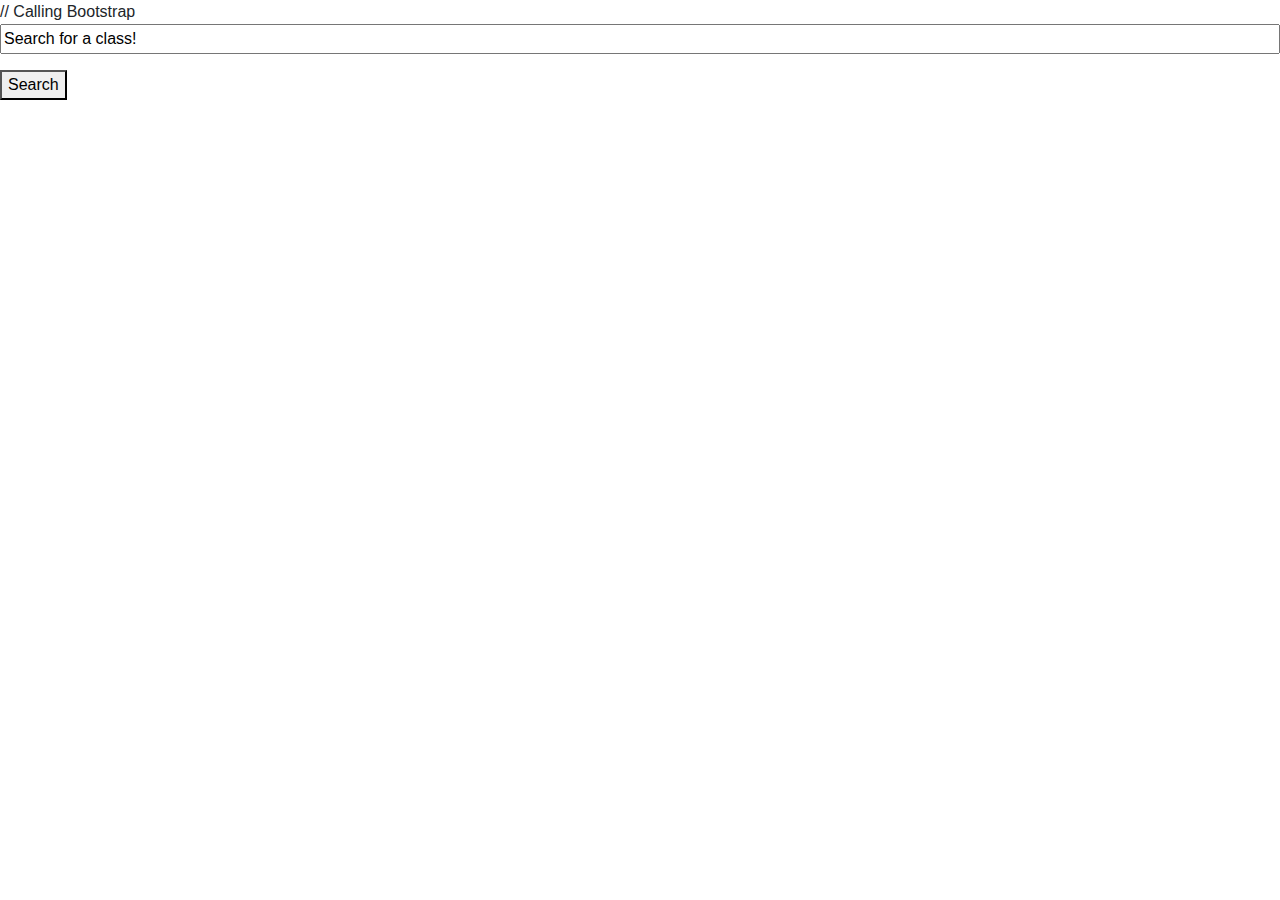
<file: index.html>
<!DOCTYPE html>
<html>
  <head>
    <meta charset="utf-8">
    <link rel="stylesheet" href="main.css">
    <title> Something</title>
    // Calling Bootstrap
    <link rel="stylesheet" href="https://maxcdn.bootstrapcdn.com/bootstrap/4.0.0/css/bootstrap.min.css" integrity="sha384-Gn5384xqQ1aoWXA+058RXPxPg6fy4IWvTNh0E263XmFcJlSAwiGgFAW/dAiS6JXm" crossorigin="anonymous">
    <script src="https://maxcdn.bootstrapcdn.com/bootstrap/4.0.0/js/bootstrap.min.js" integrity="sha384-JZR6Spejh4U02d8jOt6vLEHfe/JQGiRRSQQxSfFWpi1MquVdAyjUar5+76PVCmYl" crossorigin="anonymous"></script>

  </head>
  <body>
    <div class="searchBar">
      <input class="input-group mb-3" type="text" name="" value="Search for a class!">
      <button type="button" name="button"> Search </button>
    </div>
  </body>
</html>
</file>
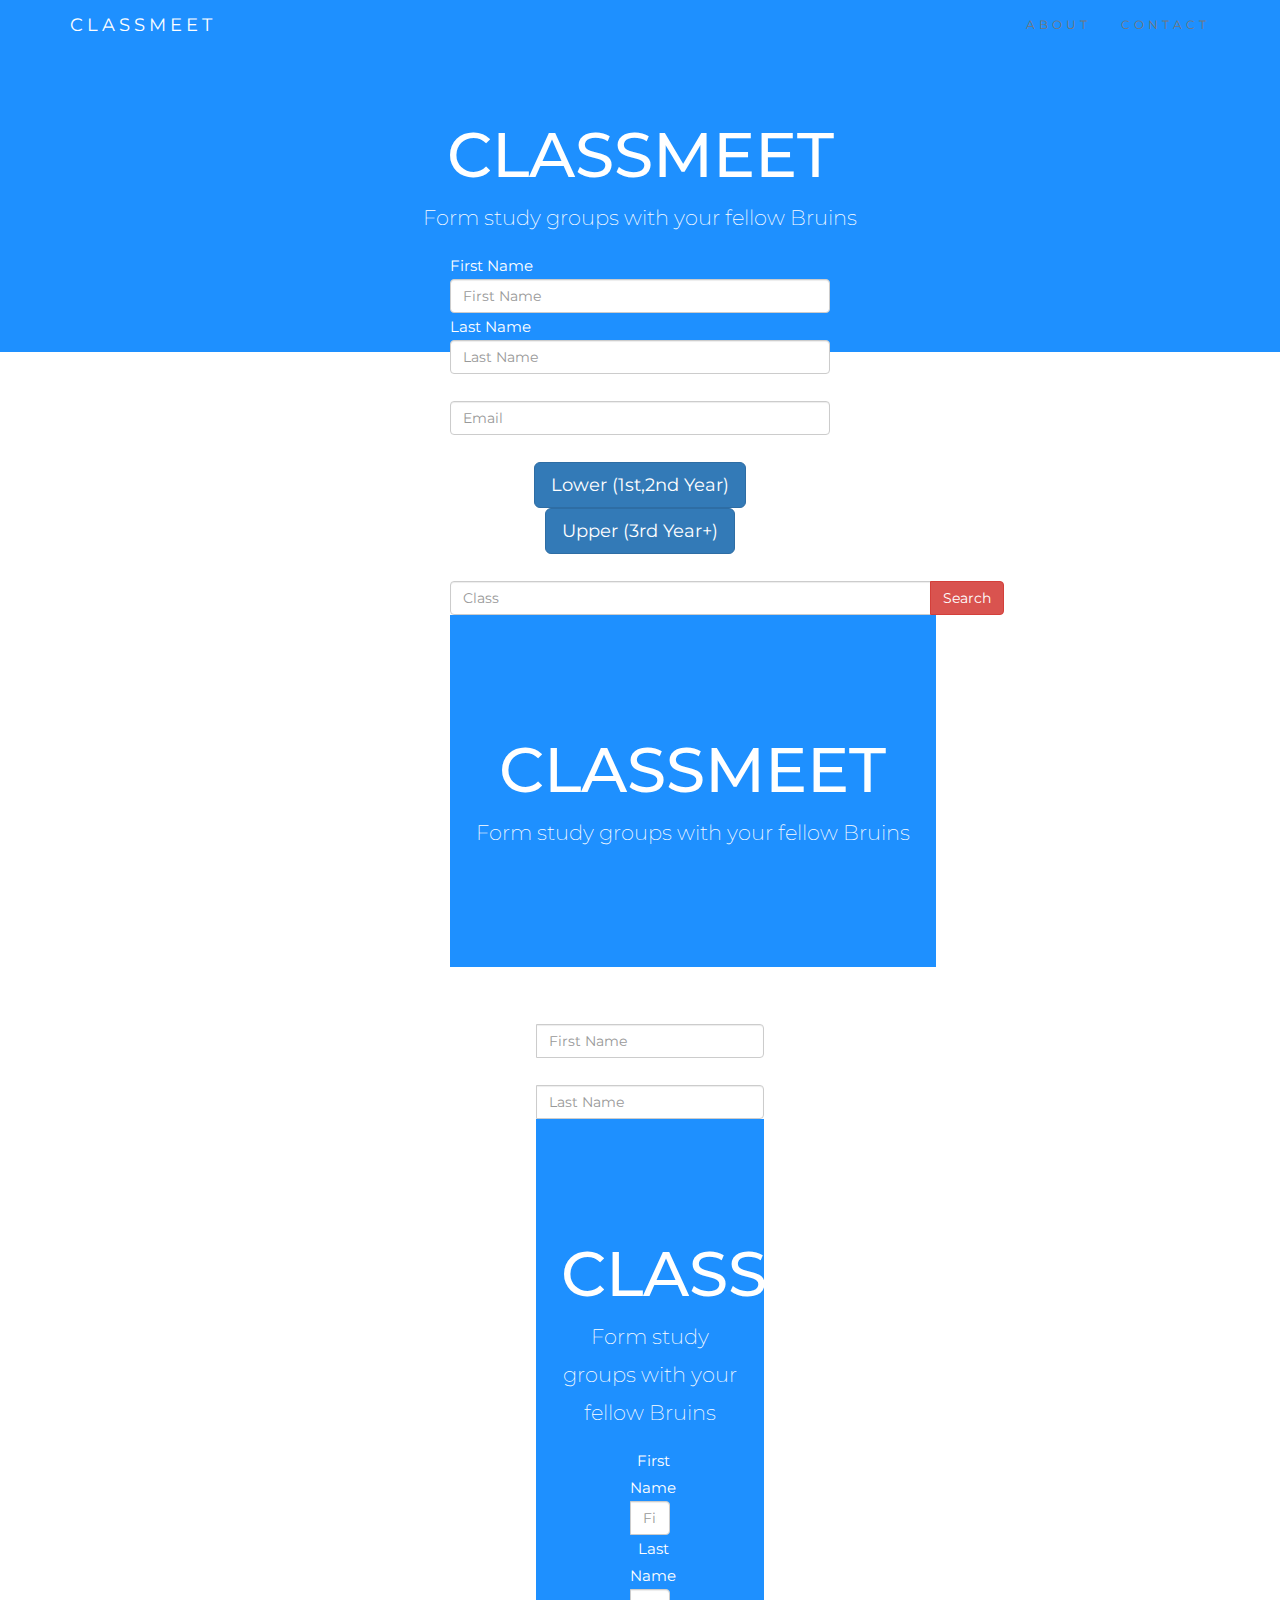
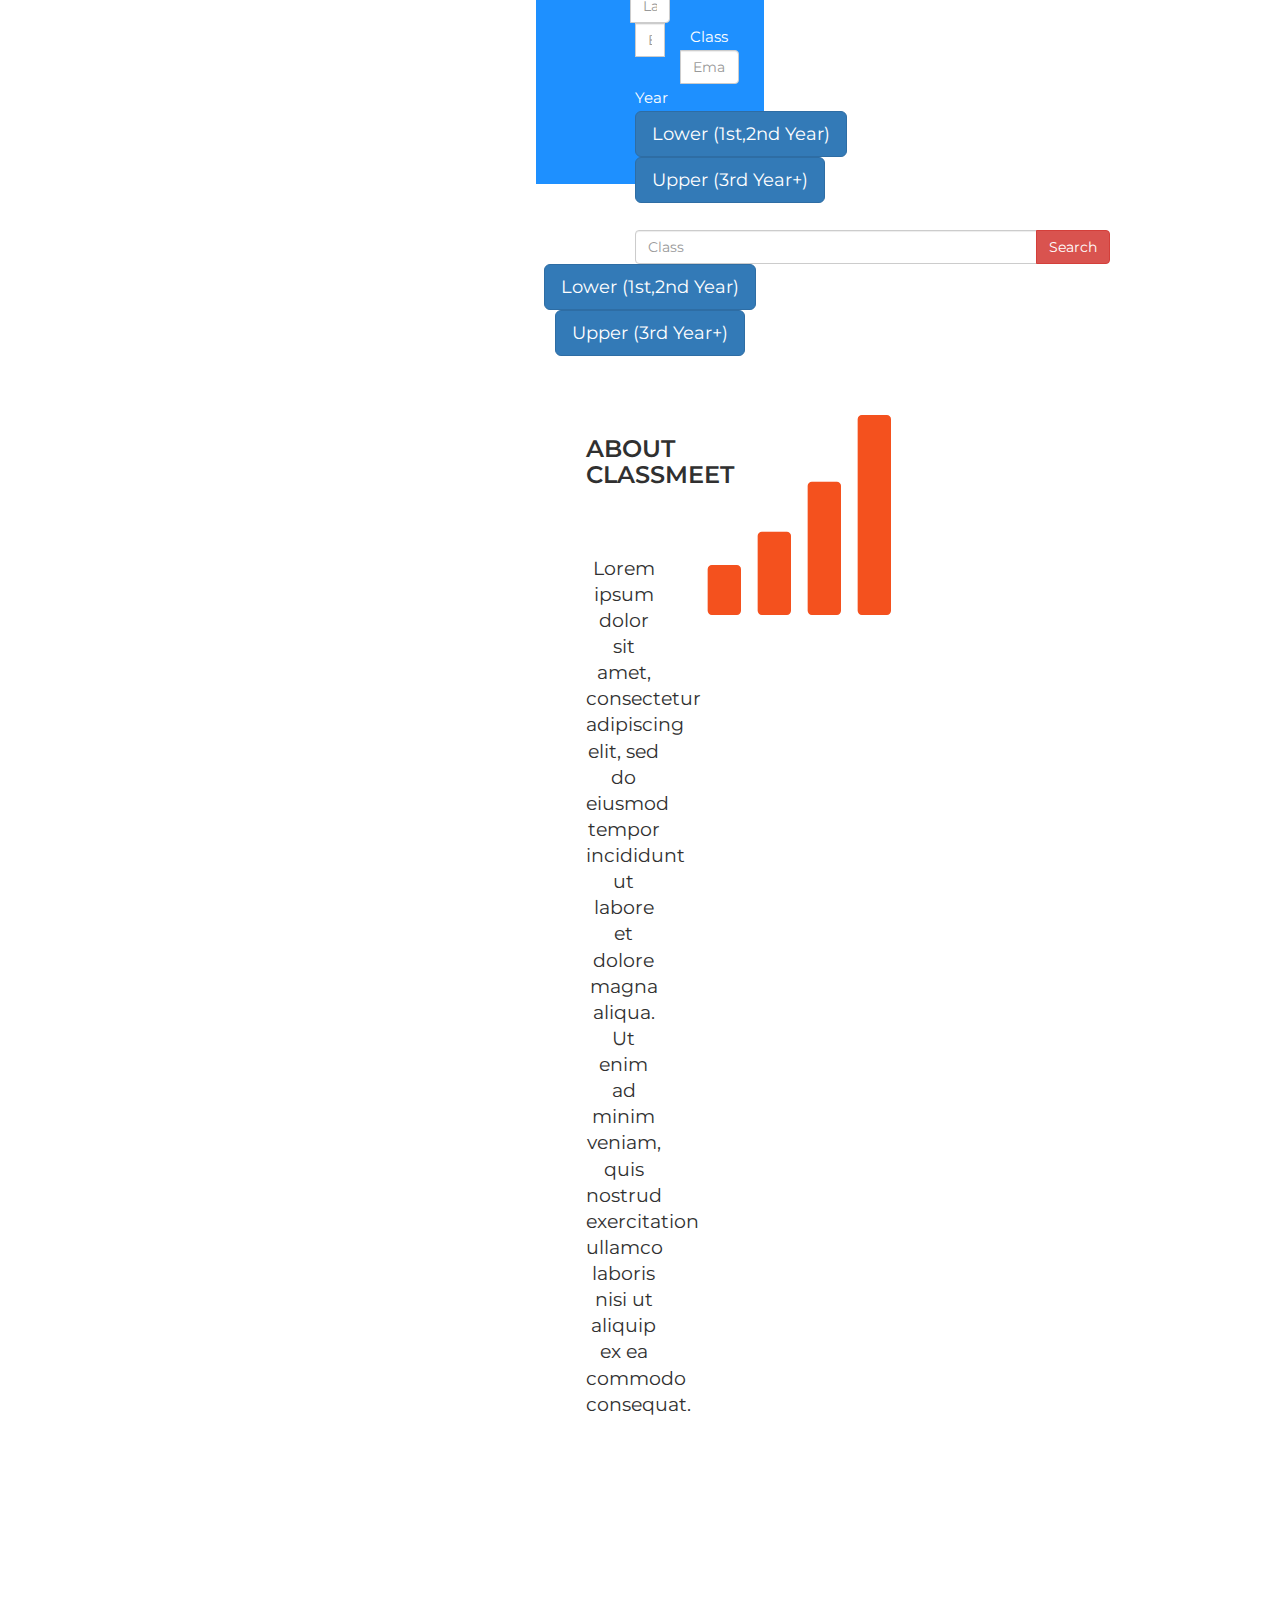
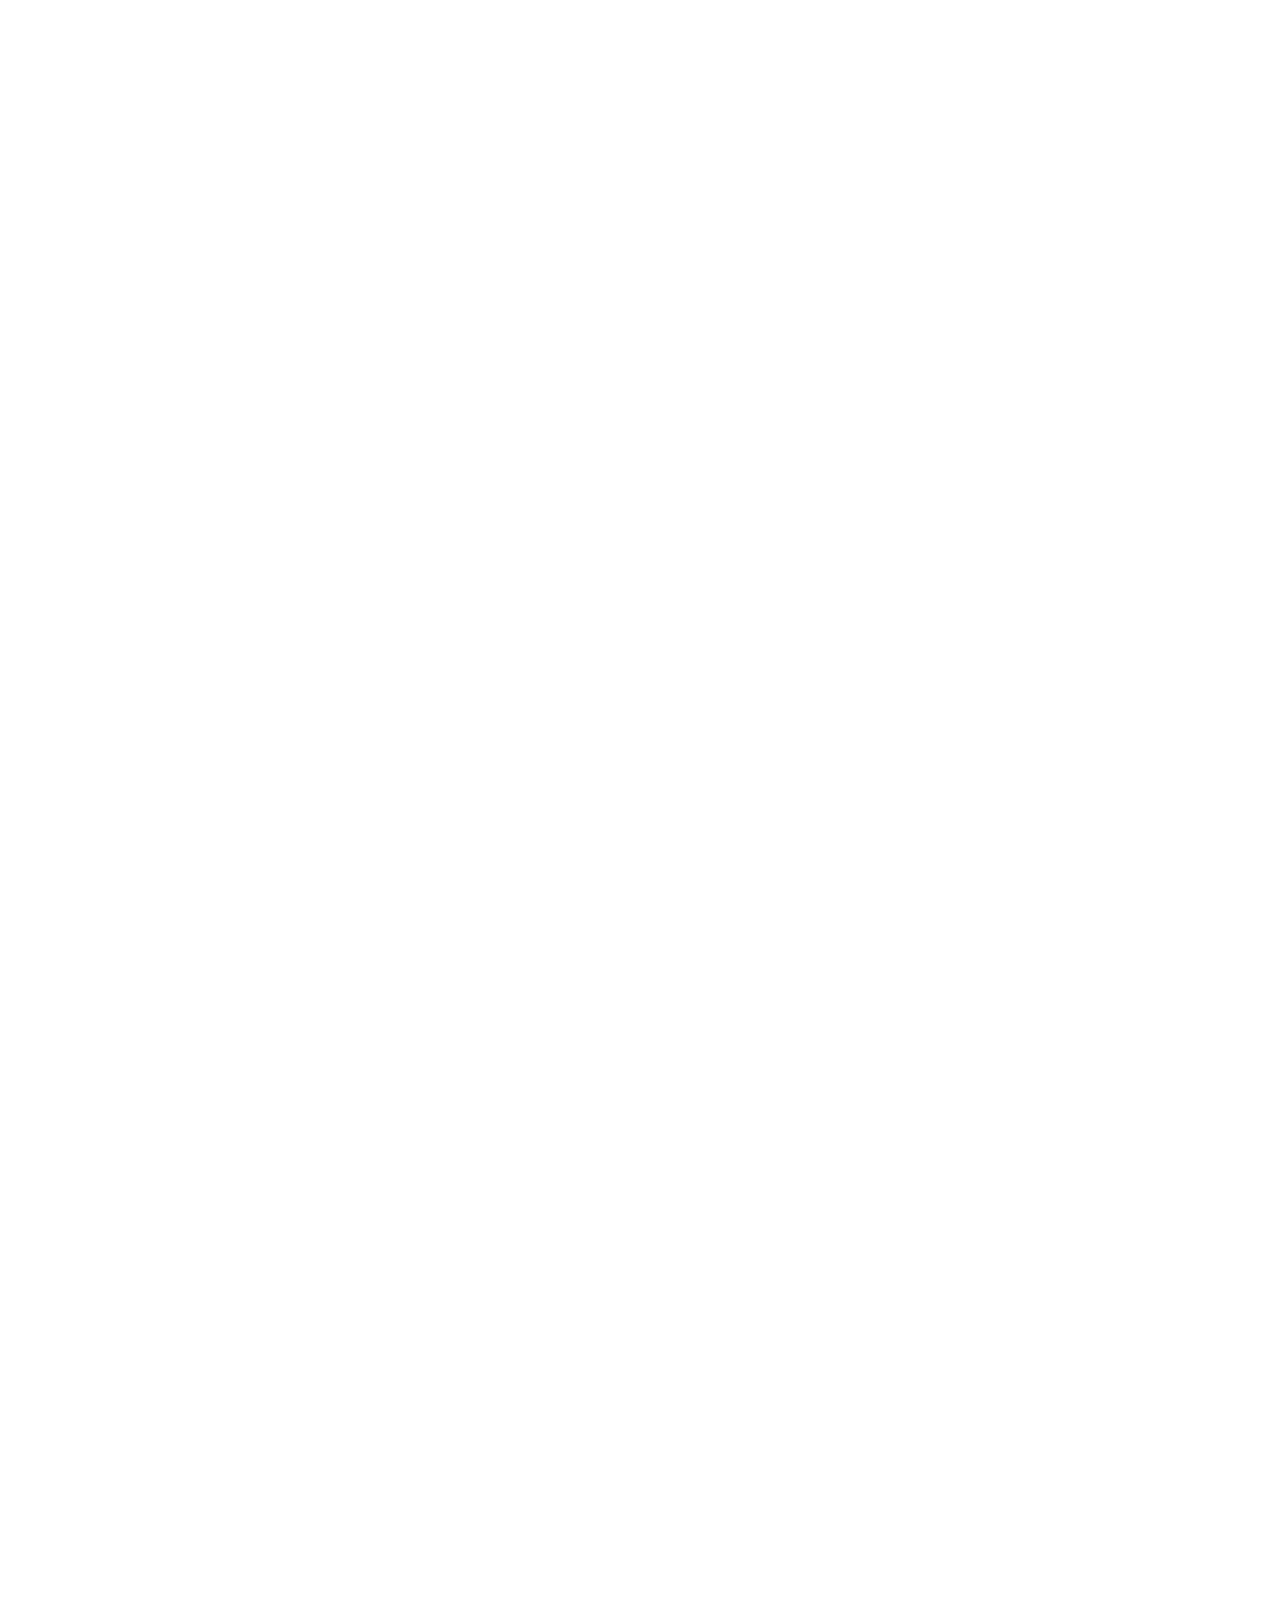
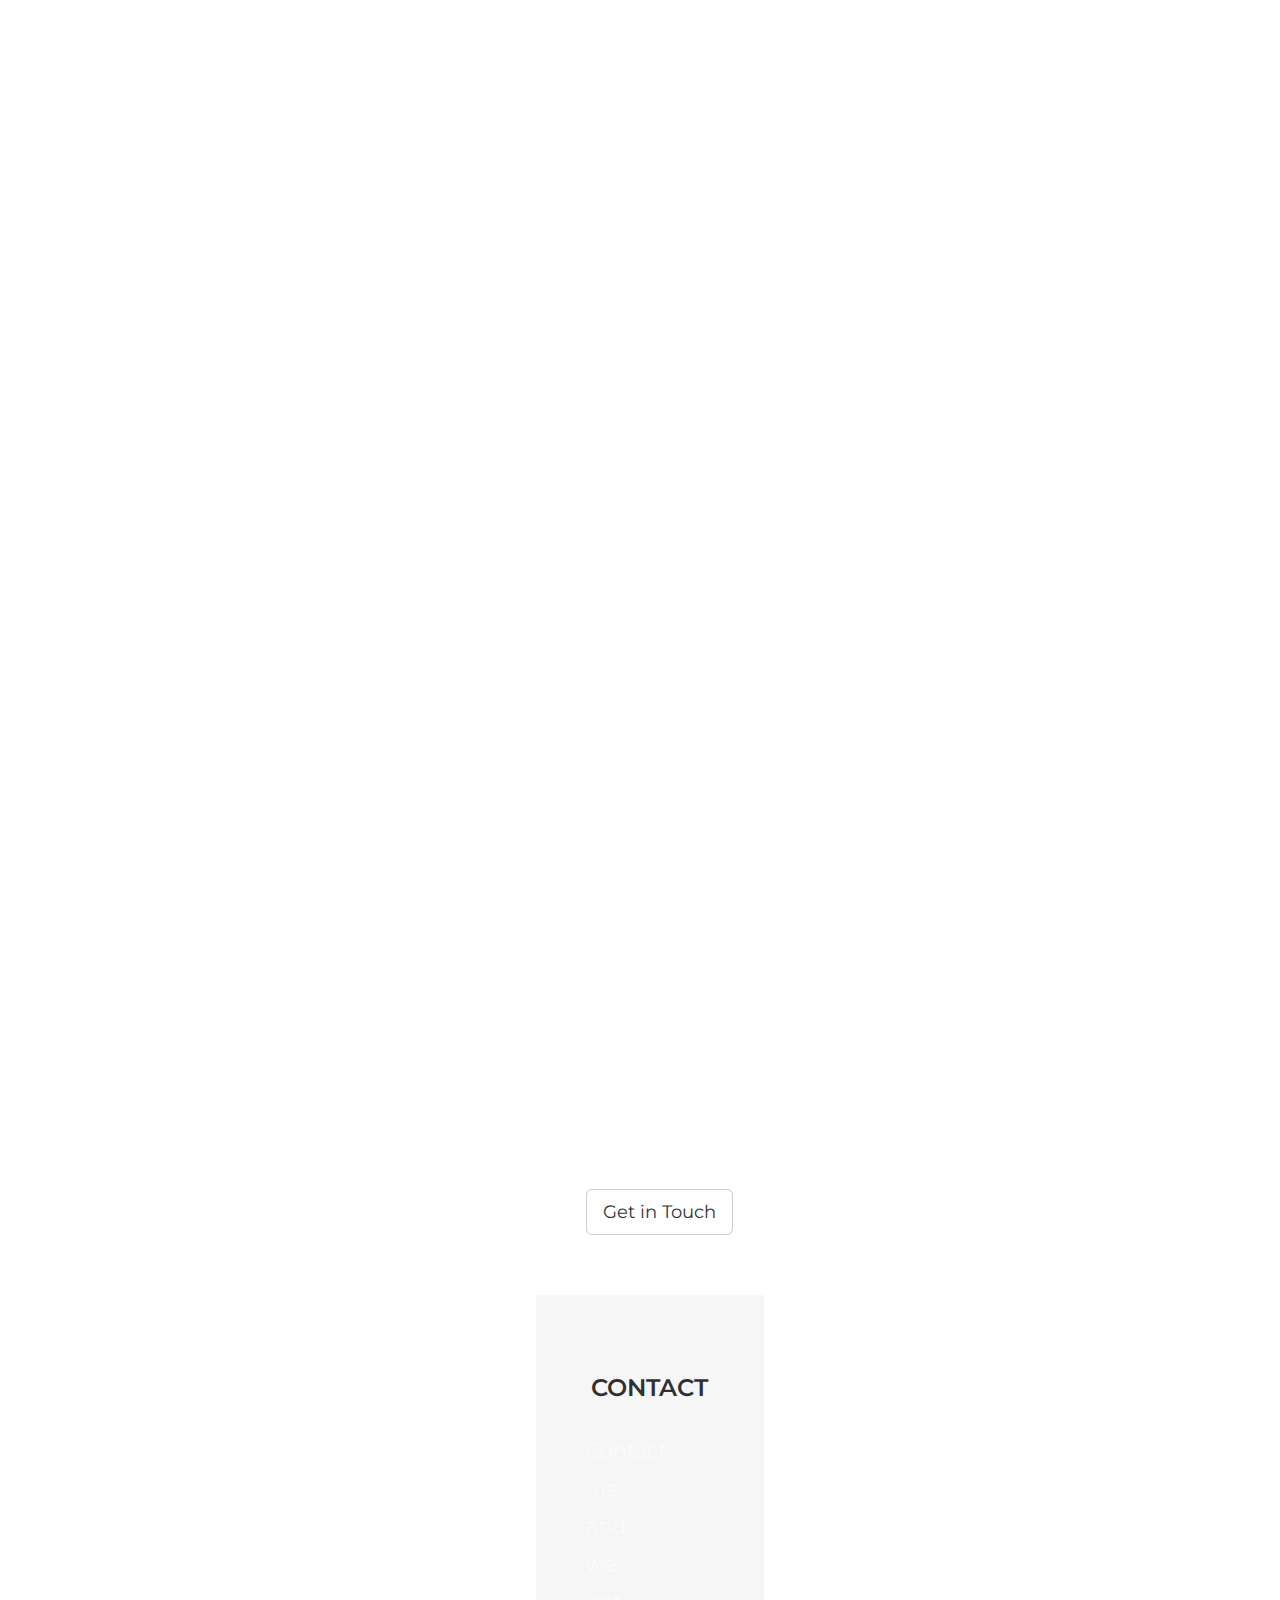
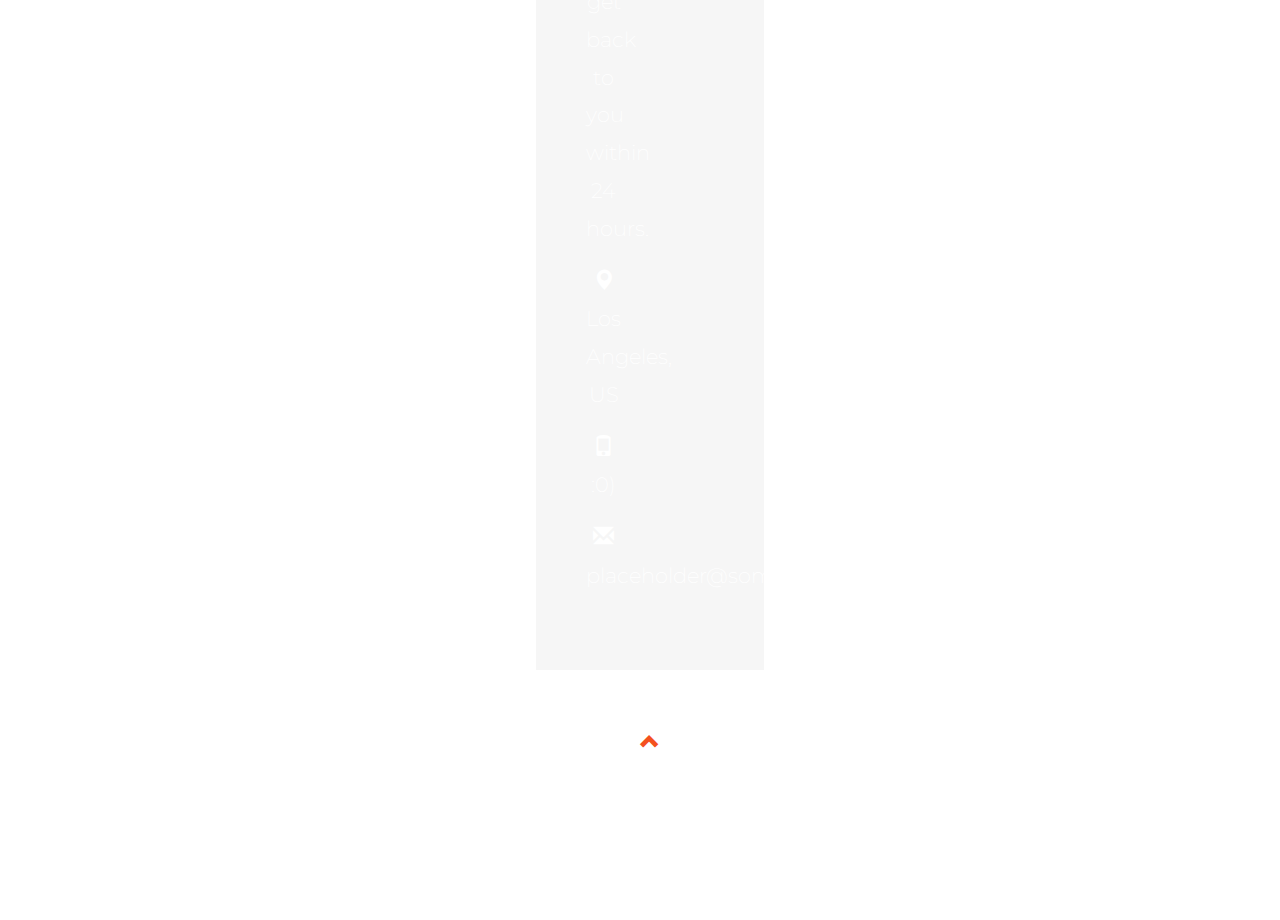
<file: ClassMeet.html>
<!DOCTYPE html>
<html lang="en">
<head>
  <!-- Theme Made By www.w3schools.com - No Copyright -->
  <title>Bootstrap Theme Company Page</title>
  <meta charset="utf-8">
  <meta name="viewport" content="width=device-width, initial-scale=1">
  <link rel="stylesheet" href="https://maxcdn.bootstrapcdn.com/bootstrap/3.3.7/css/bootstrap.min.css">
  <link href="https://fonts.googleapis.com/css?family=Montserrat" rel="stylesheet" type="text/css">
  <link href="https://fonts.googleapis.com/css?family=Lato" rel="stylesheet" type="text/css">
  <script src="https://ajax.googleapis.com/ajax/libs/jquery/3.3.1/jquery.min.js"></script>
  <script src="https://maxcdn.bootstrapcdn.com/bootstrap/3.3.7/js/bootstrap.min.js"></script>
  <style>
  body {
      font: 400 15px Lato, sans-serif;
      line-height: 1.8;
      color: #818181;
  }
  h2 {
      font-size: 24px;
      text-transform: uppercase;
      color: #303030;
      font-weight: 600;
      margin-bottom: 30px;
  }
  h4 {
      font-size: 19px;
      line-height: 1.375em;
      color: #303030;
      font-weight: 400;
      margin-bottom: 30px;
  }
  .jumbotron {
      background-color:DodgerBlue;
      color:White;
      padding: 100px 25px;
      font-family: Montserrat, sans-serif;
  }
  .container-fluid {
      padding: 60px 50px;
  }
  .bg-grey {
      background-color: #f6f6f6;
  }
  .logo-small {
      color: White;
      font-size: 50px;
  }
  .logo {
      color: #f4511e;
      font-size: 200px;
  }
  .thumbnail {
      padding: 0 0 15px 0;
      border: none;
      border-radius: 0;
  }
  .thumbnail img {
      width: 100%;
      height: 100%;
      margin-bottom: 10px;
  }
  .carousel-control.right, .carousel-control.left {
      background-image: none;
      color: #f4511e;
  }
  .carousel-indicators li {
      border-color: #f4511e;
  }
  .carousel-indicators li.active {
      background-color: #f4511e;
  }
  .item h4 {
      font-size: 19px;
      line-height: 1.375em;
      font-weight: 400;
      font-style: italic;
      margin: 70px 0;
  }
  .item span {
      font-style: normal;
  }
  .panel {
      border: 1px solid #f4511e;
      border-radius:0 !important;
      transition: box-shadow 0.5s;
  }
  .panel:hover {
      box-shadow: 5px 0px 40px rgba(0,0,0, .2);
  }
  .panel-footer .btn:hover {
      border: 1px solid #f4511e;
      background-color: #fff !important;
      color: #f4511e;
  }
  .panel-heading {
      color: #fff !important;
      background-color: #f4511e !important;
      padding: 25px;
      border-bottom: 1px solid transparent;
      border-top-left-radius: 0px;
      border-top-right-radius: 0px;
      border-bottom-left-radius: 0px;
      border-bottom-right-radius: 0px;
  }
  .panel-footer {
      background-color: white !important;
  }
  .panel-footer h3 {
      font-size: 32px;
  }
  .panel-footer h4 {
      color: #aaa;
      font-size: 14px;
  }
  .panel-footer .btn {
      margin: 15px 0;
      background-color: #f4511e;
      color: #fff;
  }
  .navbar {
      margin-bottom: 0;
      background-color:DodgerBlue;
      z-index: 9999;
      border: 0;
      font-size: 12px !important;
      line-height: 1.42857143 !important;
      letter-spacing: 4px;
      border-radius: 0;
      font-family: Montserrat, sans-serif;
  }
  .navbar li a, .navbar .navbar-brand {
      color:White;
  }
  .navbar-nav li a:hover, .navbar-nav li.active a {
      color: White!important;
      background-color: #fff !important;
  }
  .navbar-default .navbar-toggle {
      border-color: transparent;
      color: #fff !important;
  }
  footer .glyphicon {
      font-size: 20px;
      margin-bottom: 20px;
      color: #f4511e;
  }
  .slideanim {visibility:hidden;}
  .slide {
      animation-name: slide;
      -webkit-animation-name: slide;
      animation-duration: 1s;
      -webkit-animation-duration: 1s;
      visibility: visible;
  }
  @keyframes slide {
    0% {
      opacity: 0;
      transform: translateY(70%);
    }
    100% {
      opacity: 1;
      transform: translateY(0%);
    }
  }
  @-webkit-keyframes slide {
    0% {
      opacity: 0;
      -webkit-transform: translateY(70%);
    }
    100% {
      opacity: 1;
      -webkit-transform: translateY(0%);
    }
  }
  @media screen and (max-width: 768px) {
    .col-sm-4 {
      text-align: center;
      margin: 25px 0;
    }
    .btn-lg {
        width: 100%;
        margin-bottom: 35px;
    }
  }
  @media screen and (max-width: 480px) {
    .logo {
        font-size: 150px;
    }
  }
  </style>
<style rel="stylesheet" href="main.css"></style>
</head>
<body id="myPage" data-spy="scroll" data-target=".navbar" data-offset="60">

<nav class="navbar navbar-default navbar-fixed-top">
  <div class="container">
    <div class="navbar-header">
      <button type="button" class="navbar-toggle" data-toggle="collapse" data-target="#myNavbar">
        <span class="icon-bar"></span>
        <span class="icon-bar"></span>
        <span class="icon-bar"></span>
      </button>
      <a class="navbar-brand" href="#">CLASSMEET</a>
    </div>
    <div class="collapse navbar-collapse" id="myNavbar">
      <ul class="nav navbar-nav navbar-right">
        <li><a href="#about">ABOUT</a></li>
        <li><a href="#contact">CONTACT</a></li>
      </ul>
    </div>
  </div>
</nav>
  <div class="jumbotron text-center">
    <h1>CLASSMEET</h1>
    <p>Form study groups with your fellow Bruins</p>
    <form>
      <div class="row">
      </div>

        <!--First Name-->
        <div class="col-lg-4 col-lg-offset-4">
        <div class="input-group" style="align-items:center">
            <div class="input-group-prepend">
            <span text-align= "center" class="input-group-text" id="">First Name</span>
        </div>
        </div>
      <input type="text" class="form-control" size="50" placeholder="First Name" required>
      </div>


      <!--Last Name-->
      <div class="col-lg-4 col-lg-offset-4">
      <div class="input-group" style="align-items:center">
          <div class="input-group-prepend">
          <span text-align= "center" class="input-group-text" id="">Last Name</span>
           </div>
      </div>
    <input type="text" class="form-control" size="50" placeholder="Last Name" required>
    </div>


    <!--Email-->
    <div class="col-lg-4 col-lg-offset-4">
    <div class="input-group" style="align-items:center">
        <div class="input-group-prepend">
        <span text-align= "center" class="input-group-text" id="">Email</span>
         </div>
    </div>
   <input type="text" class="form-control" size="50" placeholder="Email" required>
   </div>

<div class="col-lg-4 col-lg-offset-4">
 <span text-align= "left" class="input-group-text" id="">Year</span>
</div>

   <div class="col-lg-4 col-lg-offset-4">
     <button type="button" class="btn btn-primary btn-lg">        Lower (1st,2nd Year)        </button>
     <button type="button" class="btn btn-primary btn-lg">        Upper (3rd Year+)        </button>
   </div>

    <!--Class-->
    <div class="col-lg-4 col-lg-offset-4">
      <div class="input-group">
        <div class="input-group-prepend" style="display: inherit;">
          <span class="input-group-text" id="">Class</span>
        </div>
        <div class="search-box-and-button" style="display: flex;">
              <input style="min-width: 26vw;"type="class" class="form-control" placeholder="Class" required>
              <div class="input-group-btn">
                <button type="button" class="btn btn-danger">Search</button>
              </div>
         </div>
  <div class="jumbotron text-center" id="fun">
    <h1>CLASSMEET</h1>
    <p>Form study groups with your fellow Bruins</p>
  </div> 
    
    <form>
      
<div class="row">
        <!--First Name-->
   <div class="col-lg-6 col-lg-offset-2">
        <div class="input-group" style="align-items:center">
            <div class="input-group-prepend">
            <span text-align= "center" class="input-group-text" id="">First Name</span>
            </div>
      <input type="text" class="form-control" size="50" placeholder="First Name" required>
        </div>


      <!--Last Name-->
      
         <div class="input-group" style="align-items:center">
            <div class="input-group-prepend">
          <span text-align= "center" class="input-group-text" id="">Last Name</span>
            </div>
    <input type="text" class="form-control" size="50" placeholder="Last Name" required>
         </div>


    <!--Email-->
    
  <div class="jumbotron text-center">
    <h1>CLASSMEET</h1>
    <p>Form study groups with your fellow Bruins</p>
    <form>
      <div class="row">

        <!--First Name-->
        <div class="col-lg-4 col-lg-offset-4">
        <div class="input-group" style="align-items:center">
            <div class="input-group-prepend">
            <span text-align= "center" class="input-group-text" id="">First Name</span>
        </div>
        </div>
      <input type="text" class="form-control" size="50" placeholder="First Name" required>
      </div>


      <!--Last Name-->
      <div class="col-lg-4 col-lg-offset-4">
      <div class="input-group" style="align-items:center">
          <div class="input-group-prepend">
          <span text-align= "center" class="input-group-text" id="">Last Name</span>
           </div>
      </div>
    <input type="text" class="form-control" size="50" placeholder="Last Name" required>
    </div>


  </div>
  </form>
    <!--Email-->
    <div class="col-lg-4 col-lg-offset-4">

   <input type="text" class="form-control" size="50" placeholder="Email" required>
         </div>
  
    <!--Class-->
   
      <div class="input-group">
        <div class="input-group-prepend" style="align-items:center;">
          <span class="input-group-text" align="center" id="school">Class</span>
    </div>
   <input type="text" class="form-control" size="50" placeholder="Email" required>
   </div>

<div class="col-lg-4 col-lg-offset-4">
 <span text-align= "left" class="input-group-text" id="">Year</span>
</div>

   <div class="col-lg-4 col-lg-offset-4">
     <button type="button" class="btn btn-primary btn-lg">        Lower (1st,2nd Year)        </button>
     <button type="button" class="btn btn-primary btn-lg">        Upper (3rd Year+)        </button>
   </div>

    <!--Class-->
    <div class="col-lg-4 col-lg-offset-4">
      <div class="input-group">
        <div class="input-group-prepend" style="display: inherit;">
          <span class="input-group-text" id="">Class</span>
        </div>
        <div class="search-box-and-button" style="display: flex;">
              <input style="min-width: 26vw;"type="class" class="form-control" placeholder="Class" required>
              <div class="input-group-btn">
                <button type="button" class="btn btn-danger">Search</button>
              </div>
         </div>
      
      </div>
    </div>


  </div>
  </form>
    <!--Year-->
     

 <span text-align= "left" class="input-group-text" id="">Year</span>
<br>

   
     <button type="button" class="btn btn-primary btn-lg">        Lower (1st,2nd Year)        </button>
<br>
     <button type="button" class="btn btn-primary btn-lg">        Upper (3rd Year+)        </button>
   


<!-- Container (About Section) -->
<div id="about" class="container-fluid">
  <div class="row">
    <div class="col-sm-8">
      <h2>About CLASSMEET</h2><br>
      <h4>Lorem ipsum dolor sit amet, consectetur adipiscing elit, sed do eiusmod tempor incididunt ut labore et dolore magna aliqua. Ut enim ad minim veniam, quis nostrud exercitation ullamco laboris nisi ut aliquip ex ea commodo consequat.</h4><br>
      <p>Lorem ipsum dolor sit amet, consectetur adipiscing elit, sed do eiusmod tempor incididunt ut labore et dolore magna aliqua. Ut enim ad minim veniam, quis nostrud exercitation ullamco laboris nisi ut aliquip ex ea commodo consequat. Excepteur sint occaecat cupidatat non proident, sunt in culpa qui officia deserunt mollit anim id est laborum consectetur adipiscing elit, sed do eiusmod tempor incididunt ut labore et dolore magna aliqua. Ut enim ad minim veniam, quis nostrud exercitation ullamco laboris nisi ut aliquip ex ea commodo consequat.</p>
      <br><button class="btn btn-default btn-lg">Get in Touch</button>
    </div>
    <div class="col-sm-4">
      <span class="glyphicon glyphicon-signal logo"></span>
    </div>
  </div>
</div>

<!-- Container (Contact Section) -->
<div id="contact" class="container-fluid bg-grey">
  <h2 class="text-center">CONTACT</h2>
  <div class="row">
    <div class="col-sm-5">
      <p>Contact us and we'll get back to you within 24 hours.</p>
      <p><span class="glyphicon glyphicon-map-marker"></span> Los Angeles, US</p>
      <p><span class="glyphicon glyphicon-phone"></span> :0) </p>
      <p><span class="glyphicon glyphicon-envelope"></span> placeholder@something.com</p>
    </div>
    <div class="col-sm-7 slideanim">
      <div class="row">
        <div class="col-sm-6 form-group">
          <input class="form-control" id="name" name="name" placeholder="Name" type="text" required>
        </div>
        <div class="col-sm-6 form-group">
          <input class="form-control" id="email" name="email" placeholder="Email" type="email" required>
        </div>
      </div>
      <textarea class="form-control" id="comments" name="comments" placeholder="Comment" rows="5"></textarea><br>
      <div class="row">
        <div class="col-sm-12 form-group">
          <button class="btn btn-default pull-right" type="submit">Send</button>
        </div>
      </div>
    </div>
  </div>
</div>

<footer class="container-fluid text-center">
  <a href="#myPage" title="To Top">
    <span class="glyphicon glyphicon-chevron-up"></span>
  </a>
  <p>Credit text here</p>
</footer>

<script>
$(document).ready(function(){
  // Add smooth scrolling to all links in navbar + footer link
  $(".navbar a, footer a[href='#myPage']").on('click', function(event) {
    // Make sure this.hash has a value before overriding default behavior
    if (this.hash !== "") {
      // Prevent default anchor click behavior
      event.preventDefault();
      // Store hash
      var hash = this.hash;
      // Using jQuery's animate() method to add smooth page scroll
      // The optional number (900) specifies the number of milliseconds it takes to scroll to the specified area
      $('html, body').animate({
        scrollTop: $(hash).offset().top
      }, 900, function(){
  $(window).scroll(function() {
    $(".slideanim").each(function(){
      var pos = $(this).offset().top;
      var winTop = $(window).scrollTop();
        if (pos < winTop + 600) {
          $(this).addClass("slide");
        }
    });
  });
})
</script>

</body>
</html>
</file>
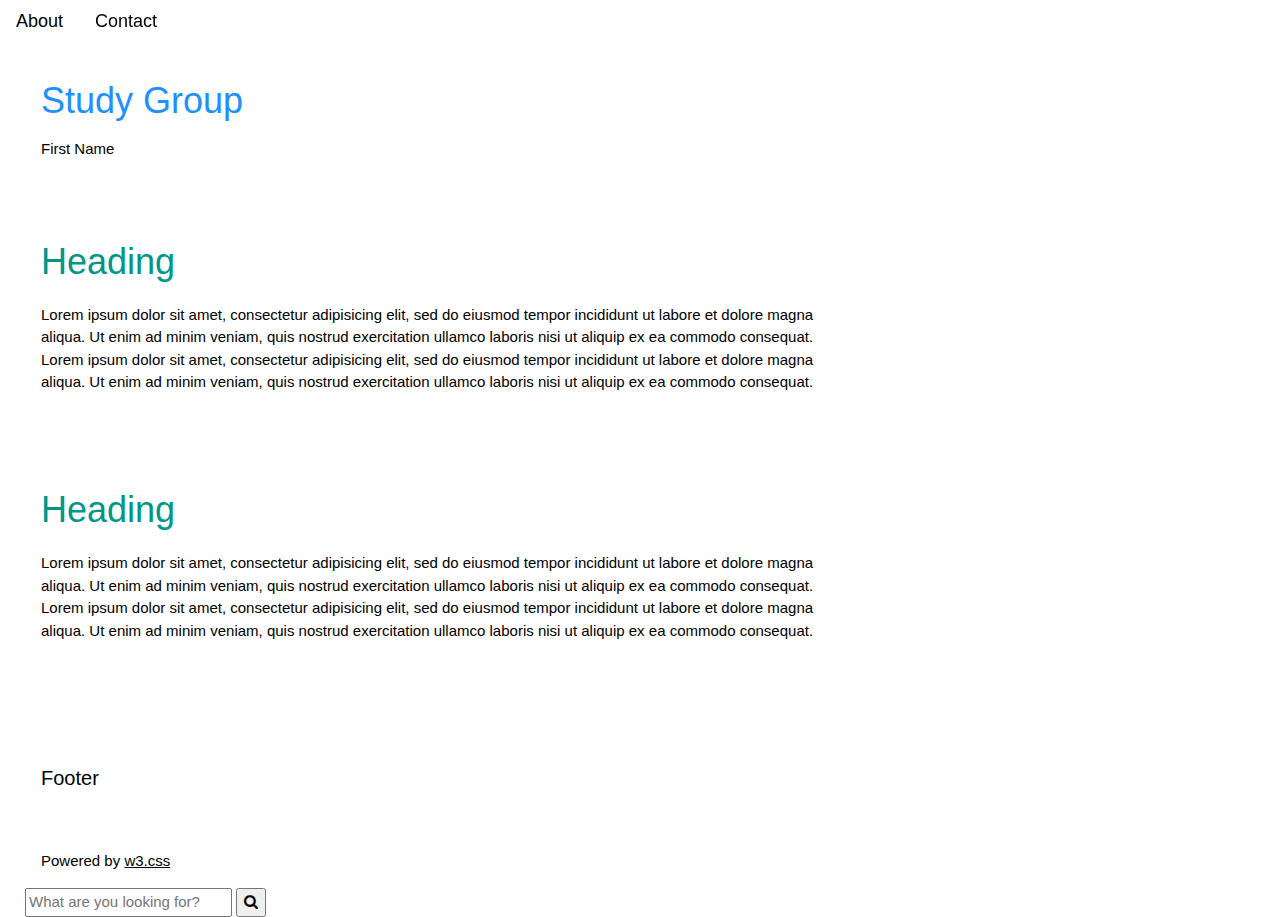
<file: Sample.html>
<!DOCTYPE html>
<html>
<title>W3.CSS Template</title>
<meta charset="UTF-8">
<meta name="viewport" content="width=device-width, initial-scale=1">
<link rel="stylesheet" href="https://www.w3schools.com/w3css/4/w3.css">
<link rel="stylesheet" href="https://www.w3schools.com/lib/w3-theme-black.css">
<link rel="stylesheet" href="https://fonts.googleapis.com/css?family=Inconsolata">
<link rel="stylesheet" href="https://cdnjs.cloudflare.com/ajax/libs/font-awesome/4.7.0/css/font-awesome.min.css">
<style>
html,body,h1,h2,h3,h4,h5,h6 {font-family: "Roboto", sans-serif;}
.w3-sidebar {
  z-index: 3;
  width: 250px;
  top: 43px;
  bottom: 0;
  height: inherit;
}
</style>
<body>

<!-- Navbar -->
<div class="w3-top">
  <div class="w3-bar w3-theme w3-top w3-left-align w3-large">
    <a class="w3-bar-item w3-button w3-right w3-hide-large w3-hover-white w3-large w3-theme-l1" href="javascript:void(0)" onclick="w3_open()"><i class="fa fa-bars"></i></a>
    <a href="#" class="w3-bar-item w3-button w3-hide-small w3-hover-white">About</a>
    <a href="#" class="w3-bar-item w3-button w3-hide-small w3-hover-white">Contact</a>
  </div>
</div>

<!-- Main content: shift it to the right by 250 pixels when the sidebar is visible -->
<div class="w3-main" style="margin-left:25px">

  <div class="w3-row w3-padding-64">
    <div class="w3-twothird w3-container">
      <h1 style=color:DodgerBlue class="w3-text-DodgerBlue">Study Group</h1>
      First Name <insert> 
    </div>
  </div>

  <div class="w3-row">
    <div class="w3-twothird w3-container">
      <h1 class="w3-text-teal">Heading</h1>
      <p>Lorem ipsum dolor sit amet, consectetur adipisicing elit, sed do eiusmod tempor incididunt ut labore et dolore magna aliqua. Ut enim ad minim veniam, quis nostrud exercitation ullamco laboris nisi ut aliquip ex ea commodo consequat. Lorem ipsum
        dolor sit amet, consectetur adipisicing elit, sed do eiusmod tempor incididunt ut labore et dolore magna aliqua. Ut enim ad minim veniam, quis nostrud exercitation ullamco laboris nisi ut aliquip ex ea commodo consequat.</p>
    </div>
  </div>

  <div class="w3-row w3-padding-64">
    <div class="w3-twothird w3-container">
      <h1 class="w3-text-teal">Heading</h1>
      <p>Lorem ipsum dolor sit amet, consectetur adipisicing elit, sed do eiusmod tempor incididunt ut labore et dolore magna aliqua. Ut enim ad minim veniam, quis nostrud exercitation ullamco laboris nisi ut aliquip ex ea commodo consequat. Lorem ipsum
        dolor sit amet, consectetur adipisicing elit, sed do eiusmod tempor incididunt ut labore et dolore magna aliqua. Ut enim ad minim veniam, quis nostrud exercitation ullamco laboris nisi ut aliquip ex ea commodo consequat.</p>
    </div>
  </div>

  <footer id="myFooter">
    <div class="w3-container w3-theme-l2 w3-padding-32">
      <h4>Footer</h4>
    </div>

    <div class="w3-container w3-theme-l1">
      <p>Powered by <a href="https://www.w3schools.com/w3css/default.asp" target="_blank">w3.css</a></p>
    </div>
  </footer>

  <div class="wrap">
   <div class="search">
      <input type="text" class="searchTerm" placeholder="What are you looking for?">
      <button type="submit" class="searchButton">
        <i class="fa fa-search"></i>
     </button>
   </div>
</div>

<!-- END MAIN -->
</div>

<script>
// Get the Sidebar
var mySidebar = document.getElementById("mySidebar");

// Get the DIV with overlay effect
var overlayBg = document.getElementById("myOverlay");

// Toggle between showing and hiding the sidebar, and add overlay effect
function w3_open() {
    if (mySidebar.style.display === 'block') {
        mySidebar.style.display = 'none';
        overlayBg.style.display = "none";
    } else {
        mySidebar.style.display = 'block';
        overlayBg.style.display = "block";
    }
}

// Close the sidebar with the close button
function w3_close() {
    mySidebar.style.display = "none";
    overlayBg.style.display = "none";
}
</script>

</body>
</html>
</file>
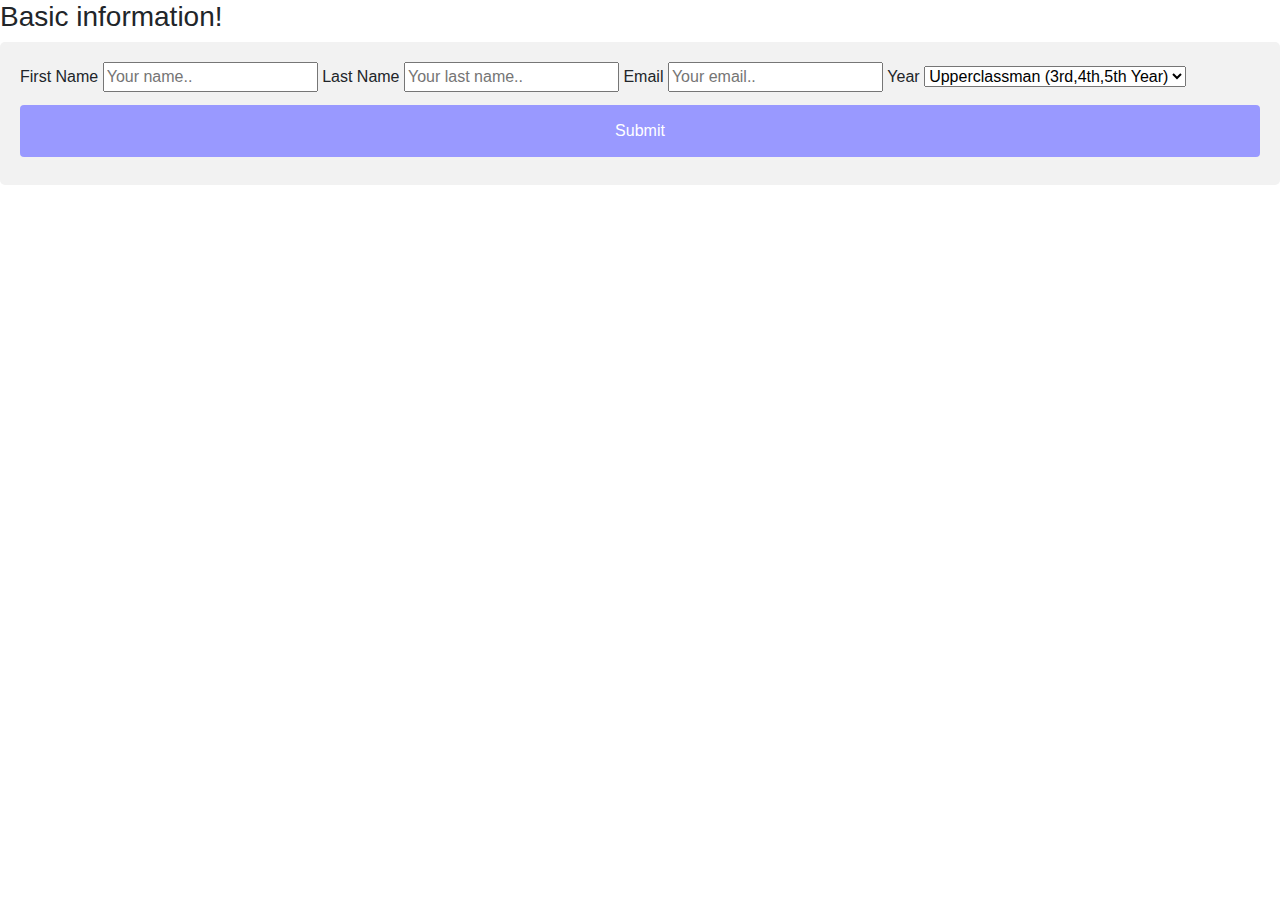
<file: userInput.html>
<!--HTML for user input fields-->


<!DOCTYPE html>
<html>

<!-- Calling Bootstrap-->
<head>
<link rel="stylesheet" href="https://maxcdn.bootstrapcdn.com/bootstrap/4.0.0/css/bootstrap.min.css" integrity="sha384-Gn5384xqQ1aoWXA+058RXPxPg6fy4IWvTNh0E263XmFcJlSAwiGgFAW/dAiS6JXm" crossorigin="anonymous">
<script src="https://maxcdn.bootstrapcdn.com/bootstrap/4.0.0/js/bootstrap.min.js" integrity="sha384-JZR6Spejh4U02d8jOt6vLEHfe/JQGiRRSQQxSfFWpi1MquVdAyjUar5+76PVCmYl" crossorigin="anonymous"></script>

<!-- linking to css file-->
<link rel="stylesheet" href="userInputFormatting.css">
</head>


<body>

<h3>Basic information!</h3>

<div>

  <!--User Input Fields-->
  <form action="/action_page.php">
    <label for="fname">First Name</label>
    <input type="text" id="fname" name="firstname" placeholder="Your name..">

    <label for="lname">Last Name</label>
    <input type="text" id="lname" name="lastname" placeholder="Your last name..">

    <label for="email">Email</label>
    <input type="text" id="ename" name="email" placeholder="Your email..">

    <label for="year">Year</label>
    <select id="year" name="year">
      <option value="upper">Upperclassman (3rd,4th,5th Year)</option>
      <option value="under">Underclassman (1st, 2nd Year)</option>
    </select>

    <input type="submit" value="Submit">
  </form>
</div>

</body>
</html>
</file>
<file: main.css>
/*.searchBar{
  width: 500px;
}

.jumbotron text-center {
  background: red;
}

.fun {
  background-color: blue;
}*/

.flexing {
  display: flex;
  flex-direction: row;
  justify-content: space-around;
}
</file>
<file: userInputFormatting.css>
/* CSS file to to format user input*/

<style>
input[type=text], select {
    width: 100%;
    padding: 12px 20px;
    margin: 8px 0;
    display: inline-block;
    border: 1px solid #ccc;
    border-radius: 4px;
    box-sizing: border-box;
    font-family: sans-serif;
}

input[type=submit] {
    width: 100%;
    background-color: #9999ff;
    color: white;
    padding: 14px 20px;
    margin: 8px 0;
    border: none;
    border-radius: 4px;
    cursor: pointer;
    font-family: sans-serif;
}

input[type=submit]:hover {
    background-color: #9999ff;
}




div {
    border-radius: 5px;
    background-color: #f2f2f2;
    padding: 20px;
}
</style>
</file>
